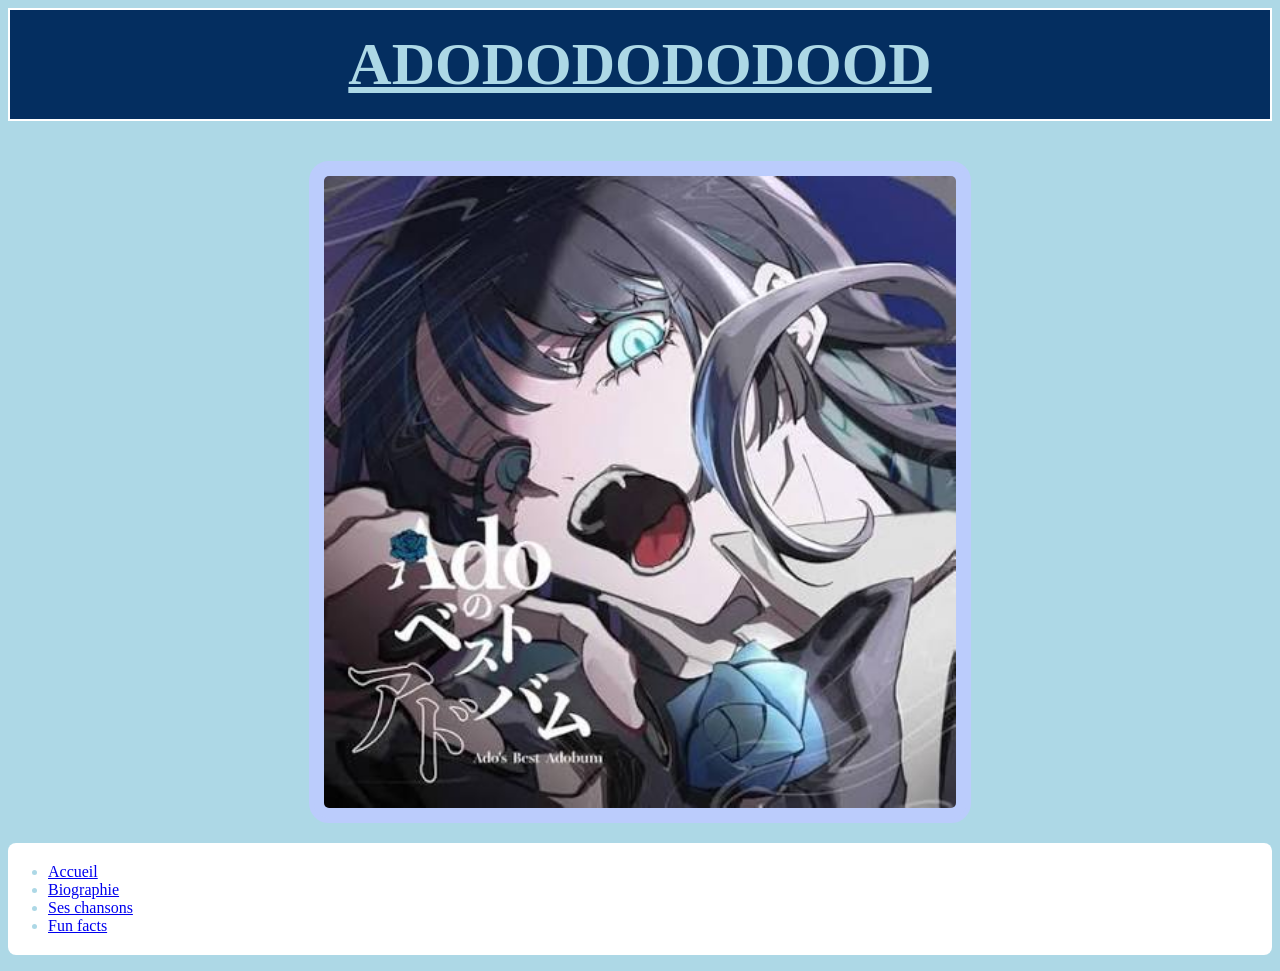
<file: index.html>
<html>

	<head>
		<title> INDEX </title>
		<link rel="stylesheet" type="text/css" href="style.css" >
		<meta charset="utf-8" />
	</head>


	<body>
		<h1> ADODODODODOOD </h1>
		
		<p> </p>
		
		<div>
				
				<img src= "Ado-index.jpg"ADOOOOO">
				
				</div>
				
					<h2> </h2>
						<ul>
							<li> <a href="index.html"> Accueil </a> </li>
							<li> <a href="biographie.html"> Biographie </a> </li>
							<li> <a href="chansons.html"> Ses chansons </a> </li>
							<li> <a href="fun.html"> Fun facts </a> </li>
						</ul>
						
		
					
							
		<a href=""> </a>
		

	</body>			
</html>
</file>
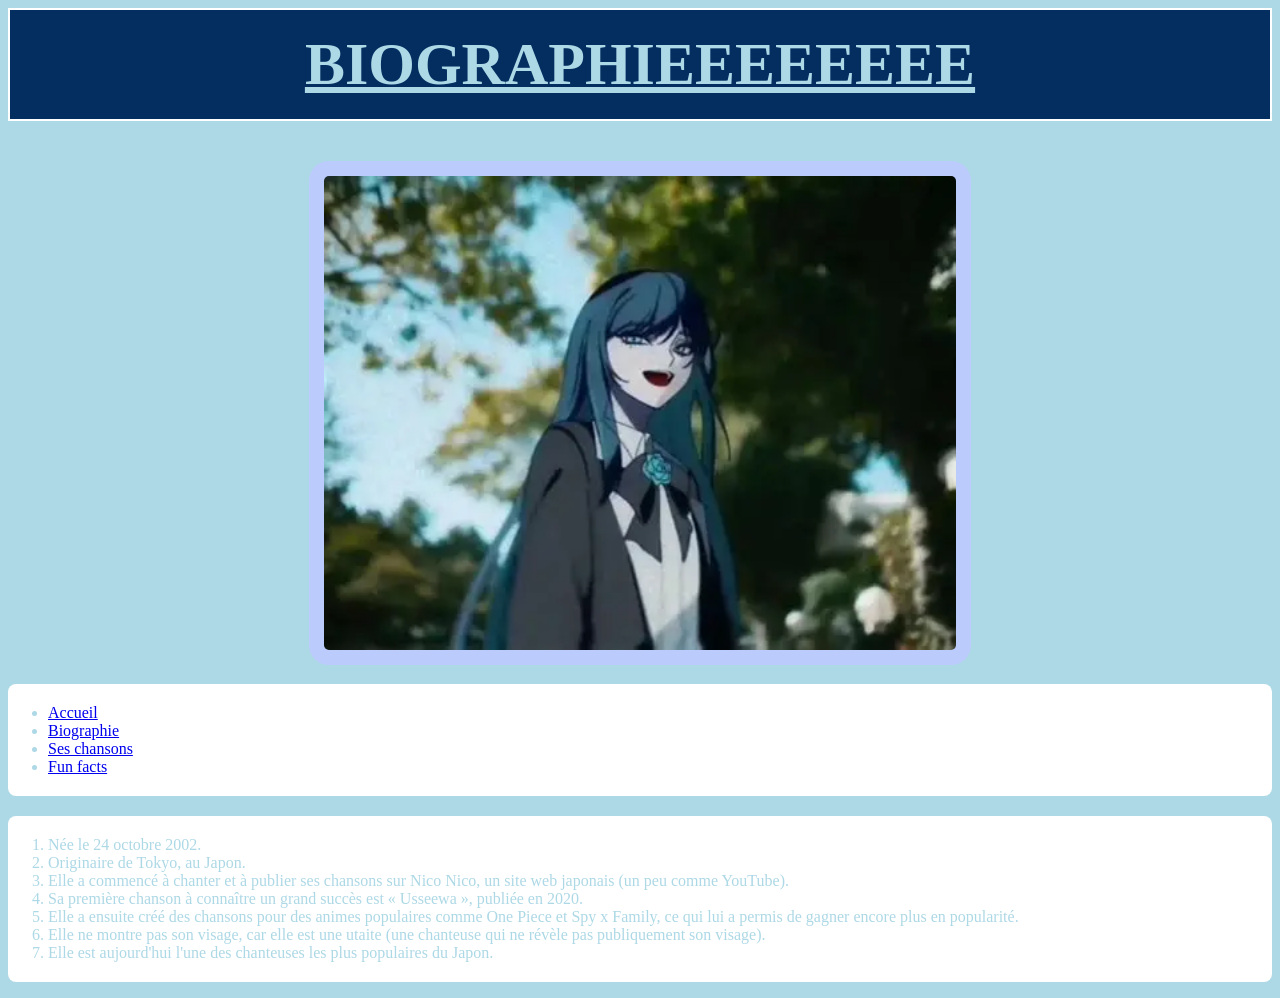
<file: biographie.html>
<html>

	<head>
		<title> BIOGRAPHIE </title>
		<link rel="stylesheet" type="text/css" href="style.css" >
		<meta charset="utf-8" />
	</head>


	<body>
		<h1>BIOGRAPHIEEEEEEEE</h1>
		
		<p> </p>
		
		<div>
				
				<img src="OIP1.webp" alt="ADOOOOOO">
				
				</div>
				
					<h2>  </h2>
						<ul>
							<li> <a href="index.html"> Accueil </a> </li>
							<li> <a href="biographie.html"> Biographie </a> </li>
							<li> <a href="chansons.html"> Ses chansons </a> </li>
							<li> <a href="fun.html"> Fun facts </a> </li>
						</ul>
						
					<h2>  </h2>
						<ol>
							<li>Née le 24 octobre 2002.</li>
							<li> Originaire de Tokyo, au Japon. </li>
							<li> Elle a commencé à chanter et à publier ses chansons sur Nico Nico, un site web japonais (un peu comme YouTube). </li>
							<li> Sa première chanson à connaître un grand succès est « Usseewa », publiée en 2020. </li>
							<li> Elle a ensuite créé des chansons pour des animes populaires comme One Piece et Spy x Family, ce qui lui a permis de gagner encore plus en popularité.</li>
							<li> Elle ne montre pas son visage, car elle est une utaite (une chanteuse qui ne révèle pas publiquement son visage). </li>
							<li> Elle est aujourd'hui l'une des chanteuses les plus populaires du Japon.</li>
						</ol>
				

	</body>			
</html>
</file>
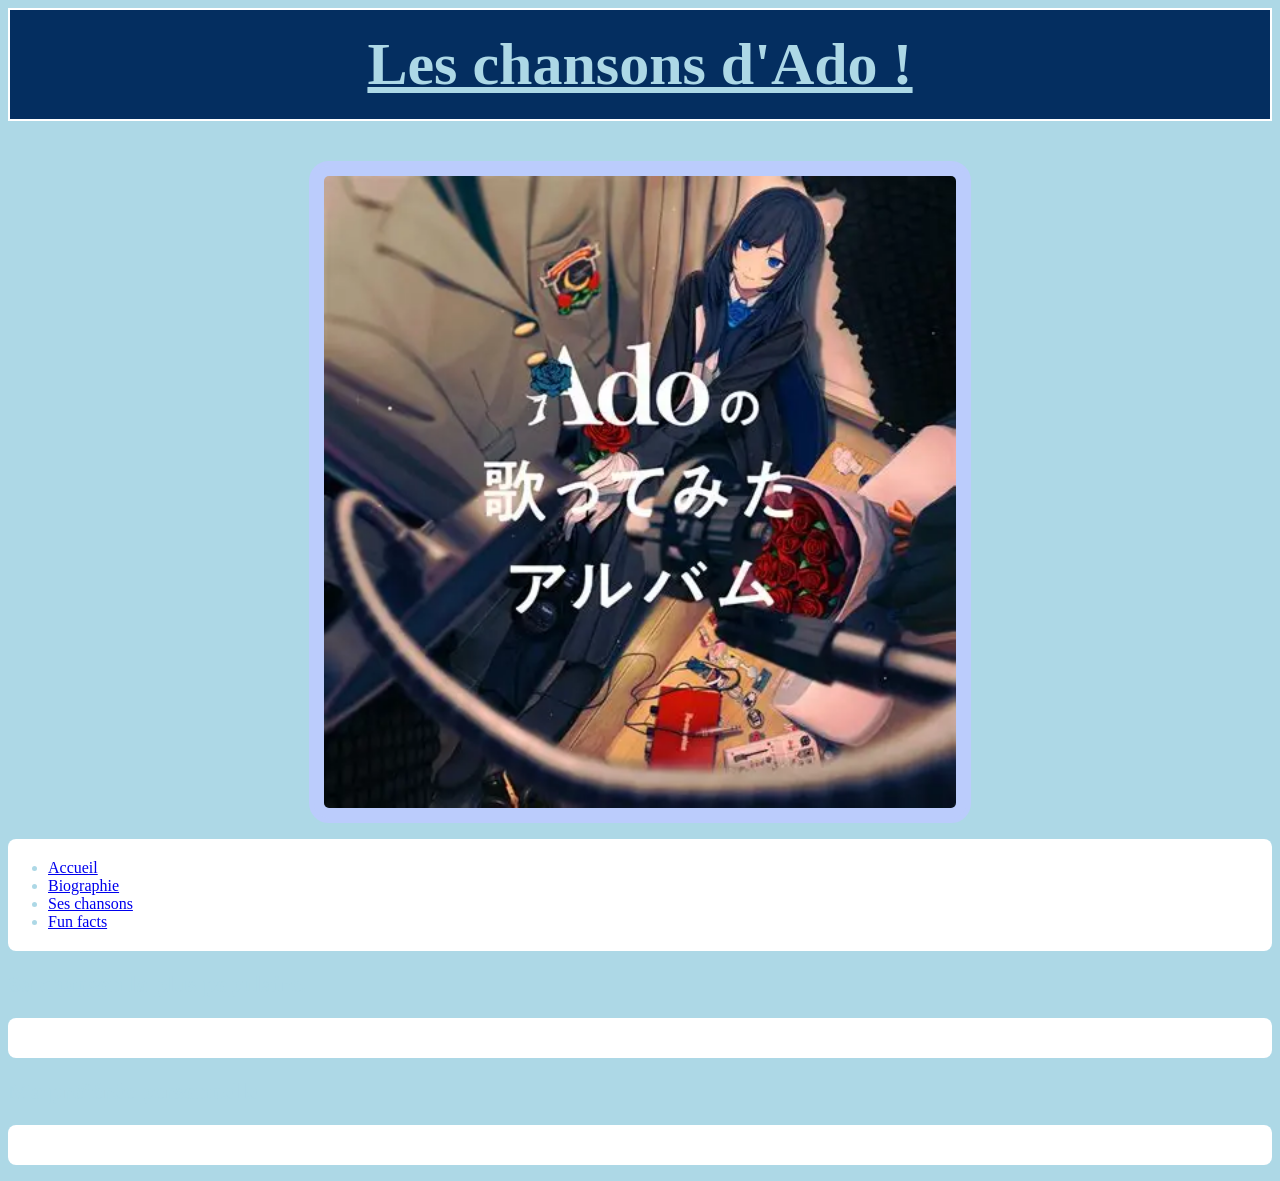
<file: chansons.html>
<html>

	<head>
		<title>CHANSONS</title>
		<link rel="stylesheet" type="text/css" href="style.css" >
		<meta charset="utf-8" />
	</head>


	<body>
		<h1> Les chansons d'Ado ! </h1>
		
		<p> </p>
		
		<div>
	
				
				<img src="OIP.webp" alt="ADO">
				
				</div>
						<ul>
							<li> <a href="index.html"> Accueil </a> </li>
							<li> <a href="biographie.html"> Biographie </a> </li>
							<li> <a href="chansons.html"> Ses chansons </a> </li>
							<li> <a href="fun.html"> Fun facts </a> </li>
						</ul>
					
					<h2> Sa chanson la plus populaire. </h2>
						<ul>
							<script type="application/javascript" src="https://embed.nicovideo.jp/watch/sm37761910/script?w=320&h=180"></script><noscript><a href="https://www.nicovideo.jp/watch/sm37761910">【Ado】うっせぇわ</a></noscript>
						
						</ul>
						
					<h2> Ma préférée personnelle </h2>
						<ol>
						<script type="application/javascript" src="https://embed.nicovideo.jp/watch/sm40970907/script?w=320&h=180"></script><noscript><a href="https://www.nicovideo.jp/watch/sm40970907">【Adoと初音ミク】東京は夜 歌いました</a></noscript>
						
							</ol>
						
		
						
					
		
	</body>			
</html>
</file>
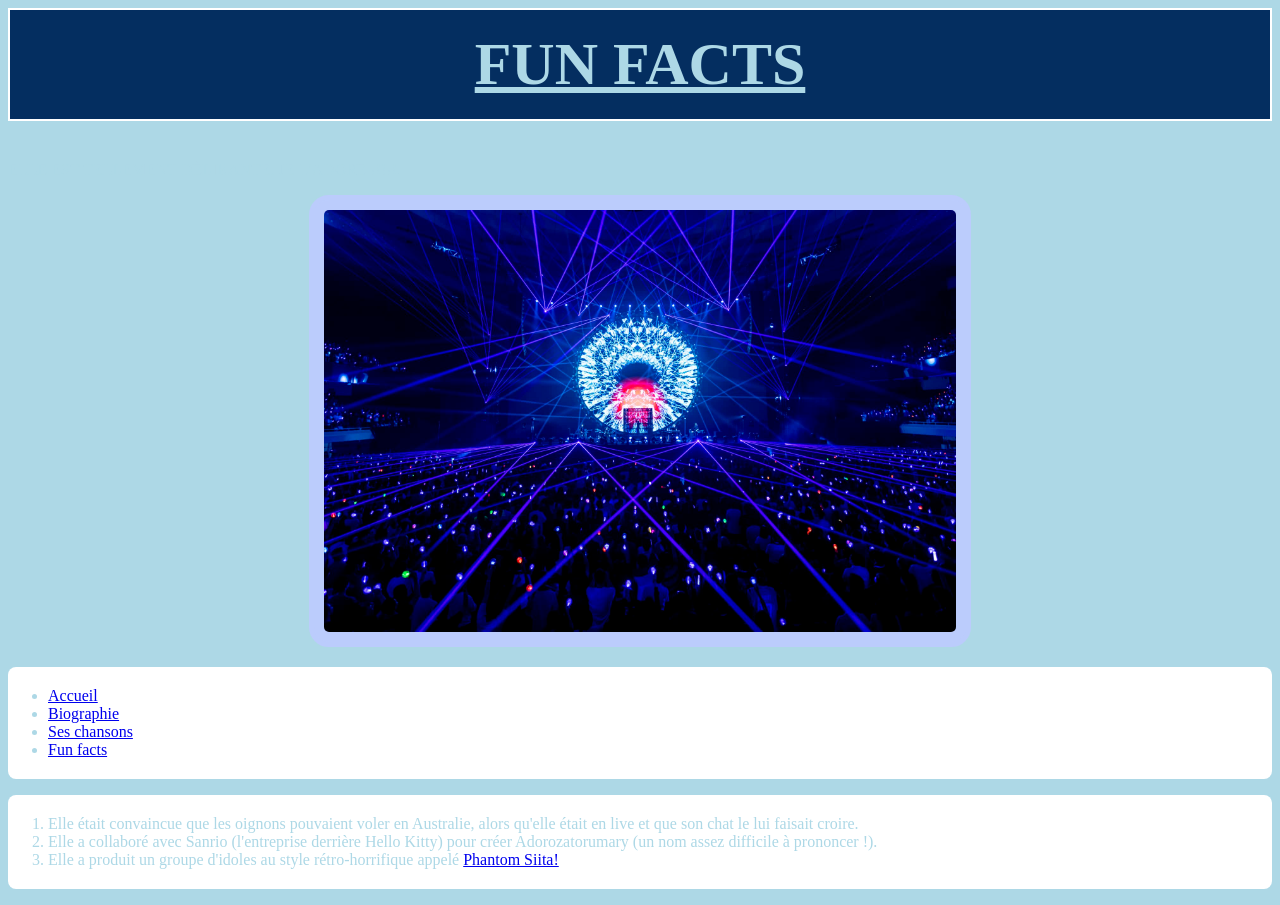
<file: fun.html>
<html>

	<head>
		<title>FUN FACTS</title>
		<link rel="stylesheet" type="text/css" href="style.css" >
		<meta charset="utf-8" />
	</head>


	<body>
		<h1> FUN FACTS </h1>
		
		<p> ELLE EST TELLEMENT DÉLIRANTE, JE L'ADORE !!!!!.</p>
		
		<div>
				
				<img src="Ado-Live-Tour-image.jpg" alt="ADOOOOOO">
				</div>
				
					<h2> </h2>
						<ul>
							<li> <a href="index.html"> Accueil </a> </li>
							<li> <a href="biographie.html"> Biographie </a> </li>
							<li> <a href="chansons.html"> Ses chansons </a> </li>
							<li> <a href="fun.html"> Fun facts </a> </li>
						</ul>
						
					
						<ol>
							<li> Elle était convaincue que les oignons pouvaient voler en Australie, alors qu'elle était en live et que son chat le lui faisait croire.</li>
							
							<li>  Elle a collaboré avec Sanrio (l'entreprise derrière Hello Kitty) pour créer Adorozatorumary (un nom assez difficile à prononcer !).</li>
							<li> Elle a produit un groupe d'idoles au style rétro-horrifique appelé <a href="https://open.spotify.com/intl-fr/artist/6JO3HrRYUfSMbe71R7RUF2?si=NGx-Mt26Rvy959fy4KCgqQ">Phantom Siita!</a> </li>
							
						</ol>
				
		
		
	</body>			
</html>
</file>
<file: style.css>
body {

    background: url('https://media.tenor.com/bjOj0l4ZuQQAAAAM/ado-ado-buriki-no-dance.gif') no-repeat center center fixed;
    background-size: cover;

    background-color: #add8e6;
    font-family: "Dm serif", serif;
    color: #add8e6

}


h1 { 
    text-decoration: underline;
    font-size: 60px; 
    text-align: center; 
    border: 2px solid white; /* Épaisseur | Style | Couleur */
    padding: 20px;            /* Espace interne entre le texte et le cadre */
	background-color: #042E60
}

 
h2 {
    text-decoration: underline;
}

 

img {
    display: block;
    margin: auto;
    width: 50%;
    border: 5px solid #BBCCFC;
    border-radius: 20px;
    padding: 10px;
    background-color: #BBCCFC;
}



head {
    border: 2px solid #BBCCFC;
    background-color: #BBCCFC;
    padding: 20px;

    border-radius: 5px;

}



ul {
    background-color: #FFFFFF; /* Couleur de fond */
    padding: 20px;            /* Espace intérieur pour ne pas coller le texte */
    border-radius: 8px;       /* Coins arrondis (optionnel) */
}



li {
    margin-left: 20px;
}



ol {
    background-color: #FFFFFF; /* Couleur de fond */
    padding: 20px;            /* Espace intérieur pour ne pas coller le texte */
    border-radius: 8px;       /* Coins arrondis (optionnel) */
</file>
